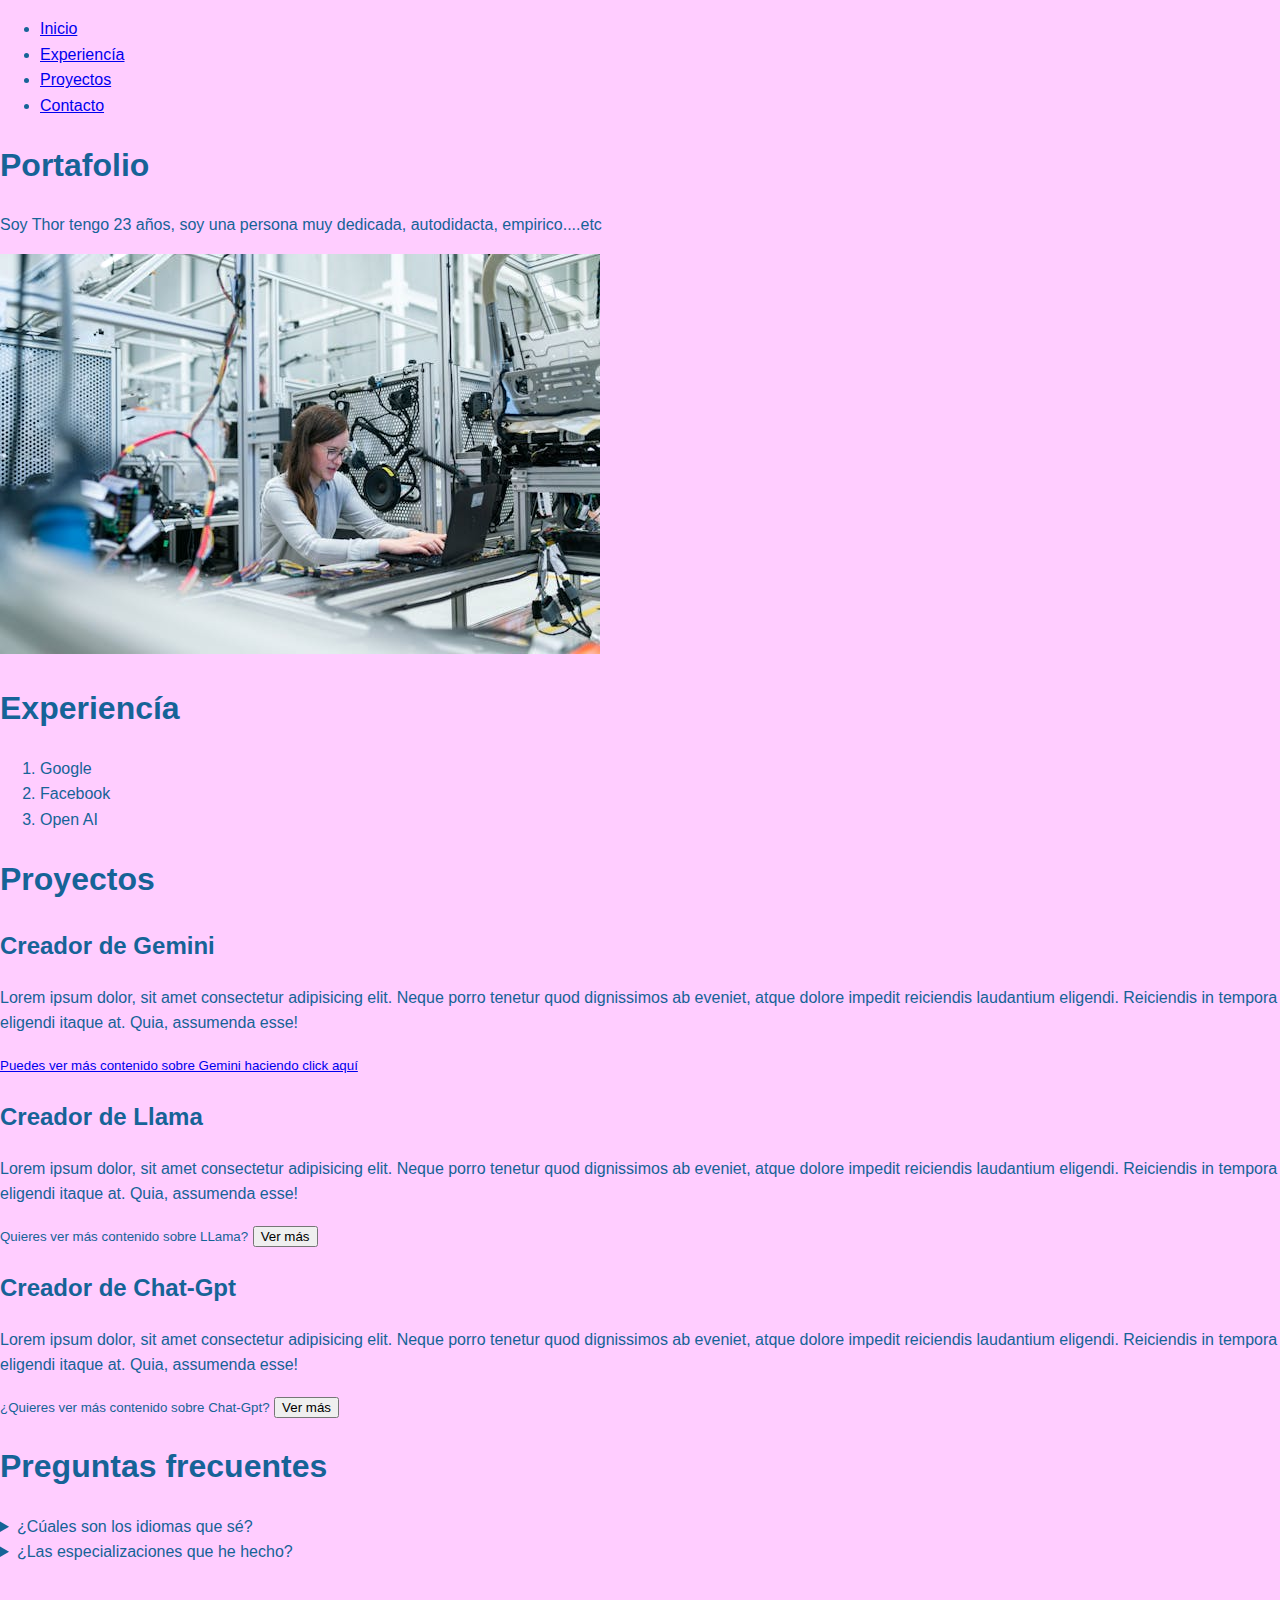
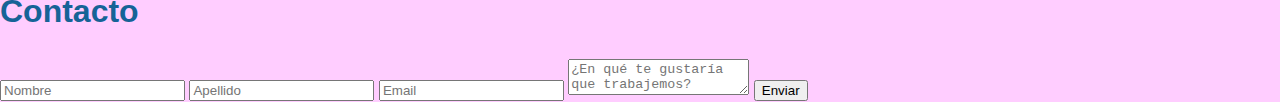
<file: metadatosYMas/index.html>
<!-- Comentario de una sola linea -->


<!--
Este es un comentario de varias lineas
Aqui hay otra parte del comentario
-->

<!DOCTYPE html> <!-- Le dice al navegador el tipo de lenguaje que se esta usando en el documento -->
<html lang="es"> 
    <!--
        <html lang="es">
        - Etiqueta de apertura
        - atributo lang para establecer el lenguaje por defecto
    -->
    <head>
        <meta charset="utf-8"> <!--Metadato que le informa al navegador el tipo de caracteres que debe usar-->
        <!--
            Metadatos
            Apariencia
            Acceibilidad a recursos
        -->
        <meta name="description" content="Es el portafolio de un ingeniero en sistemas el cual hace aplicaciones web, movil y de escritorio">
        <meta name="keywords" content="ingeniero en sistemas, desarrollo web, desarrollo movil">
        <!--Apariencia
            Ejemplo de comentario en el documento html
            <style>
                body{
                    margin: 0;
                    padding: 0;
                    line-height: 1.6;
                    font-family: Arial, Helvetica, sans-serif;
                    color: rgb(22, 99, 151);
                    background-color: #f4f4;
                }
            </style>
        -->

        <!--Acceder/Utilizar recursos externos-->
        <link rel="stylesheet" href="./styles.css">
        <!--
            <script>
                function sumar(a, b){
                    return a + b
                }
    
                console.log(sumar(5,8))
            </script>
            <script src="./script.js"></script>
        -->

        <title>Portafolio</title> 
    </head>
    <body>
        <main>
            <!--El main muestra el contenido principal de la pagina-->
            <header> 
                <!--
                    Encabezado de la pagina que contiene una navegación.
                    Sin embargo, no siempre es asi, pues puede ir también otro tipo de info como el logo de la empresa.
                -->
                <nav>
                    <!--
                        Navegacion siempre tiene la siguiente estructura:
                        - nav -> ul -> li -> a
                    -->
                    <ul>
                        <li>
                            <a href="#portafolio">Inicio</a>
                        </li>
                        <li>
                            <a href="#experiencia">Experiencía</a>
                        </li>
                        <li>
                            <a href="#proyectos">Proyectos</a>
                        </li>
                        <li>
                            <a href="#contacto">Contacto</a>
                        </li>
                    </ul>
                </nav>
            </header>
            <h1 id="portafolio">Portafolio</h1> <!--H1 o encabezado principal no es el unico, hay 5 más que determinan la relevancía del texto y/o contenido-->
            <p>Soy Thor tengo 23 años, soy una persona muy dedicada, autodidacta, empirico....etc</p>
            <img src="./assets/ins-sis.jpeg" alt="Mi imagen personal">

            <h1 id="experiencia">Experiencía</h1>
            <ol>
                <li>Google</li>
                <li>Facebook</li>
                <li>Open AI</li>
            </ol>

            <h1 id="proyectos">Proyectos</h1>
            <section> <!--Determina una sección de un tipo o grupo de informaciones que se pueden agrupar, como en este caso los proyectos-->
                <article><!--Envuelve toda la información de un proyecto-->
                    <header><h2>Creador de Gemini</h2></header>
                    <p>Lorem ipsum dolor, sit amet consectetur adipisicing elit. Neque porro tenetur quod dignissimos ab eveniet, atque dolore impedit reiciendis laudantium eligendi. Reiciendis in tempora eligendi itaque at. Quia, assumenda esse!</p>
                    <footer>
                        <a href="./gemini.html"><small>Puedes ver más contenido sobre Gemini haciendo click aquí</small></a>
                    </footer>
                </article>
                <article>
                    <header><h2>Creador de Llama</h2></header>
                    <p>Lorem ipsum dolor, sit amet consectetur adipisicing elit. Neque porro tenetur quod dignissimos ab eveniet, atque dolore impedit reiciendis laudantium eligendi. Reiciendis in tempora eligendi itaque at. Quia, assumenda esse!</p>
                    <footer>
                        <span><small>Quieres ver más contenido sobre LLama?</small></span>
                        <button id="boton-llama">Ver más</button>
                    </footer>
                </article>
                <article>
                    <header><h2>Creador de Chat-Gpt</h2></header>
                    <p>Lorem ipsum dolor, sit amet consectetur adipisicing elit. Neque porro tenetur quod dignissimos ab eveniet, atque dolore impedit reiciendis laudantium eligendi. Reiciendis in tempora eligendi itaque at. Quia, assumenda esse!</p>
                    <footer>
                        <span><small>¿Quieres ver más contenido sobre Chat-Gpt?</small></span>
                        <button id="boton-chat-gpt">Ver más</button>
                    </footer>
                </article>
            </section>

            <h1>Preguntas frecuentes</h1>
            <section>
                <details>
                    <summary>¿Cúales son los idiomas que sé?</summary>
                    <ul>
                        <li>Español</li>
                        <li>Ingles</li>
                        <li>Portugues</li>
                    </ul>
                </details>
                <details>
                    <summary>¿Las especializaciones que he hecho?</summary>
                    <ul>
                        <li>Inteligencía atificial</li>
                        <li>Matemática puera</li>
                    </ul>
                </details>
            </section>

            <div id="contacto">
                <h1>Contacto</h1>
                <form><!--Hacemo un formulario para que el usuario pueda contactarnos-->
                    <input type="text" placeholder="Nombre" required>
                    <input type="text" placeholder="Apellido" required>
                    <input type="email" placeholder="Email" required>
                    <textarea placeholder="¿En qué te gustaría que trabajemos?" ></textarea>
                    <button>Enviar</button>
                </form>
            </div>

            <!--Modales/Cuadros de dialogo-->

            <!--Llama-->
            <dialog id="dialogo-llama">
                <form method="dialog">
                    <h1>Cuadro de dialogo Llama</h1>
                    <p>Lorem ipsum dolor sit amet consectetur adipisicing elit. Officiis deleniti harum odit, laborum voluptate omnis cumque accusamus tempore velit optio totam nam minus, ducimus magnam magni odio molestiae deserunt quidem.</p>
                    <menu>
                        <button id="cerrar" type="reset">Cerrar</button>
                    </menu>
                </form>
            </dialog>
            
            <!--Chat-gpt-->
            <dialog id="dialogo-chat-gpt">
                <form method="dialog">
                    <h1>Cuadro de dialogo Chat-gpt</h1>
                    <menu>
                        <button id="cerrar" type="reset">Cerrar</button>
                    </menu>
                </form>
            </dialog>

        </main>
        
        <script>
            function abrirDialogo(idVerMas, idDialogo){
                const verMas = document.getElementById(idVerMas)
                const dialogo = document.getElementById(idDialogo)
                const cerrar = dialogo.querySelector("button[type='reset']")
    
                verMas.addEventListener("click", () => {
                    dialogo.showModal()
                })
    
                cerrar.addEventListener("click", () => {
                    dialogo.close()
                })
            }

            abrirDialogo('boton-llama', 'dialogo-llama')
            abrirDialogo('boton-chat-gpt', 'dialogo-chat-gpt')
        </script>
        <footer></footer>
    </body>
</html> <!--Etiqueta de cierre-->
</file>
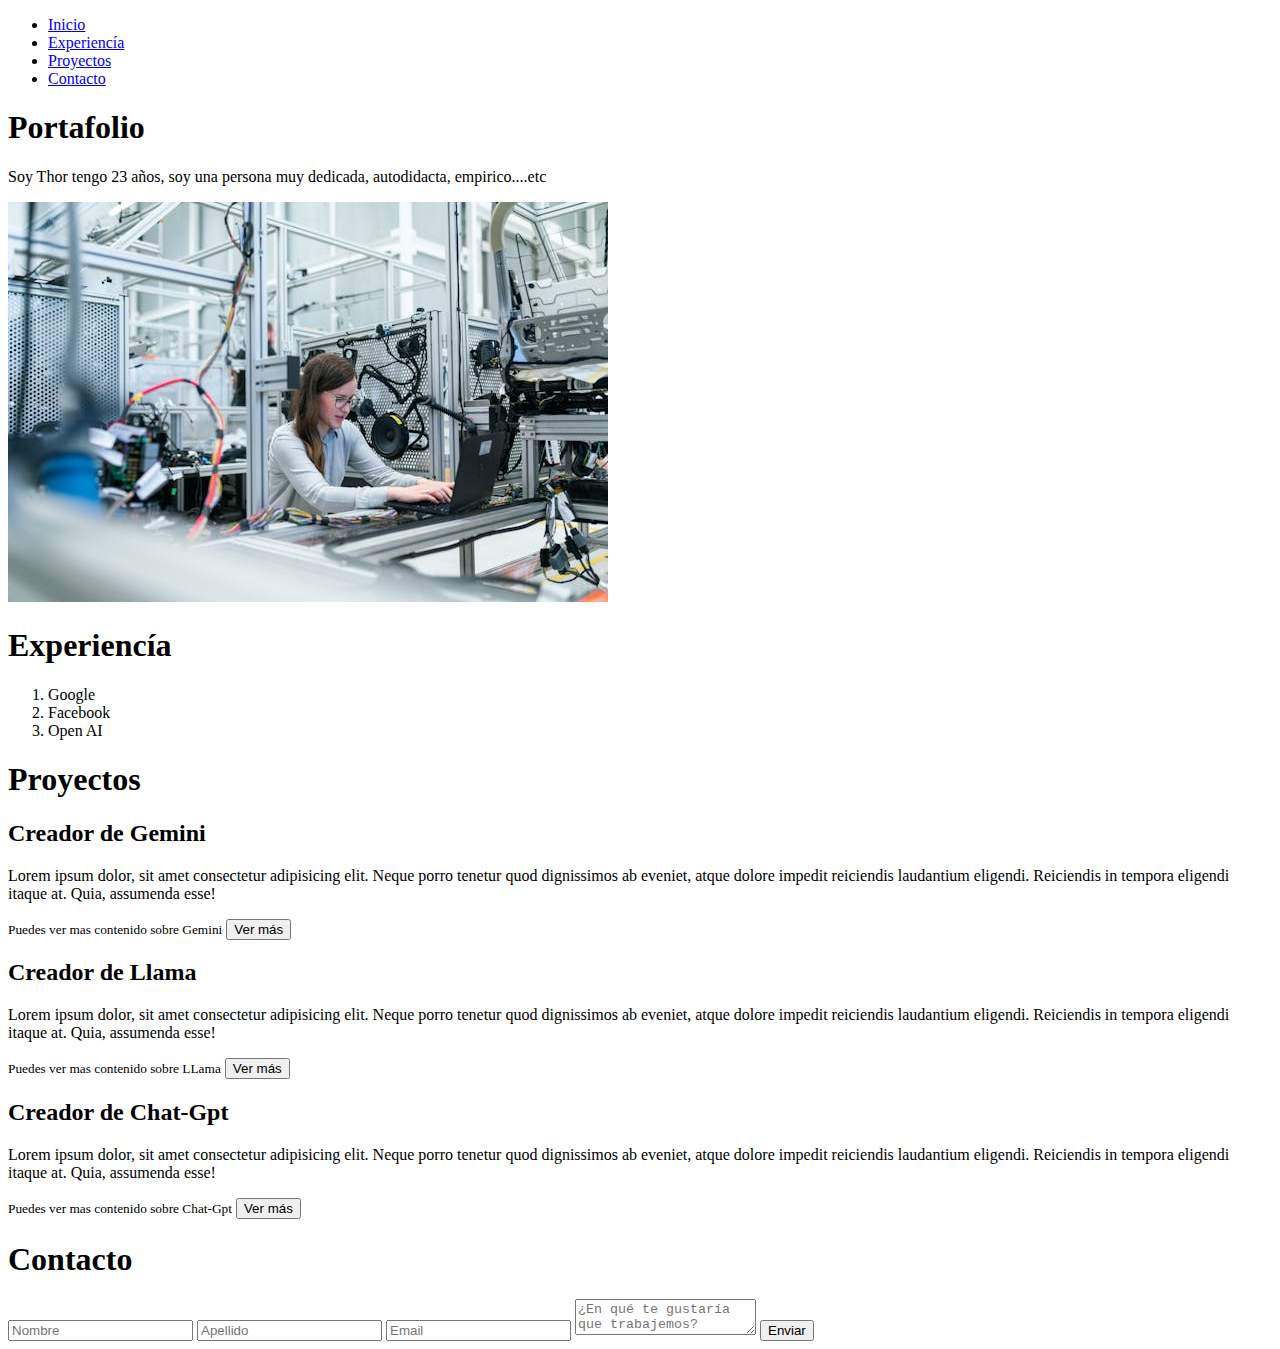
<file: tiposEscritura/index.html>
<!-- Comentario de una sola linea -->


<!--
Este es un comentario de varias lineas
Aqui hay otra parte del comentario
-->

<!DOCTYPE html> <!-- Le dice al navegador el tipo de lenguaje que se esta usando en el documento -->
<html len="es"> <!--Etiqueta de apertura-->
    <head>
        <meta charset="utf-8">
        <title>Test</title> 
    </head>
    <body>
        <main>
            <header>
                <nav>
                    <ul>
                        <li>
                            <a href="#portafolio">Inicio</a>
                        </li>
                        <li>
                            <a href="#experiencia">Experiencía</a>
                        </li>
                        <li>
                            <a href="#proyectos">Proyectos</a>
                        </li>
                        <li>
                            <a href="#contacto">Contacto</a>
                        </li>
                    </ul>
                </nav>
            </header>
            <h1 id="portafolio">Portafolio</h1>
            <p>Soy Thor tengo 23 años, soy una persona muy dedicada, autodidacta, empirico....etc</p>
            <img src="./assets/ins-sis.jpeg" alt="Mi imagen personal">

            <h1 id="experiencia">Experiencía</h1>
            <ol>
                <li>Google</li>
                <li>Facebook</li>
                <li>Open AI</li>
            </ol>

            <h1 id="proyectos">Proyectos</h1>
            <section>
                <article>
                    <header><h2>Creador de Gemini</h2></header>
                    <p>Lorem ipsum dolor, sit amet consectetur adipisicing elit. Neque porro tenetur quod dignissimos ab eveniet, atque dolore impedit reiciendis laudantium eligendi. Reiciendis in tempora eligendi itaque at. Quia, assumenda esse!</p>
                    <footer>
                        <span><small>Puedes ver mas contenido sobre Gemini</small></span>
                        <button>Ver más</button>
                    </footer>
                </article>
                <article>
                    <header><h2>Creador de Llama</h2></header>
                    <p>Lorem ipsum dolor, sit amet consectetur adipisicing elit. Neque porro tenetur quod dignissimos ab eveniet, atque dolore impedit reiciendis laudantium eligendi. Reiciendis in tempora eligendi itaque at. Quia, assumenda esse!</p>
                    <footer>
                        <span><small>Puedes ver mas contenido sobre LLama</small></span>
                        <button>Ver más</button>
                    </footer>
                </article>
                <article>
                    <header><h2>Creador de Chat-Gpt</h2></header>
                    <p>Lorem ipsum dolor, sit amet consectetur adipisicing elit. Neque porro tenetur quod dignissimos ab eveniet, atque dolore impedit reiciendis laudantium eligendi. Reiciendis in tempora eligendi itaque at. Quia, assumenda esse!</p>
                    <footer>
                        <span><small>Puedes ver mas contenido sobre Chat-Gpt</small></span>
                        <button>Ver más</button>
                    </footer>
                </article>
            </section>

            <div id="contacto">
                <h1>Contacto</h1>
                <form>
                    <input type="text" placeholder="Nombre">
                    <input type="text" placeholder="Apellido">
                    <input type="email" placeholder="Email">
                    <textarea placeholder="¿En qué te gustaría que trabajemos?"></textarea>
                    <button>Enviar</button>
                </form>
            </div>
        </main>
        <footer></footer>
    </body>
</html> <!--Etiqueta de cierre-->
</file>
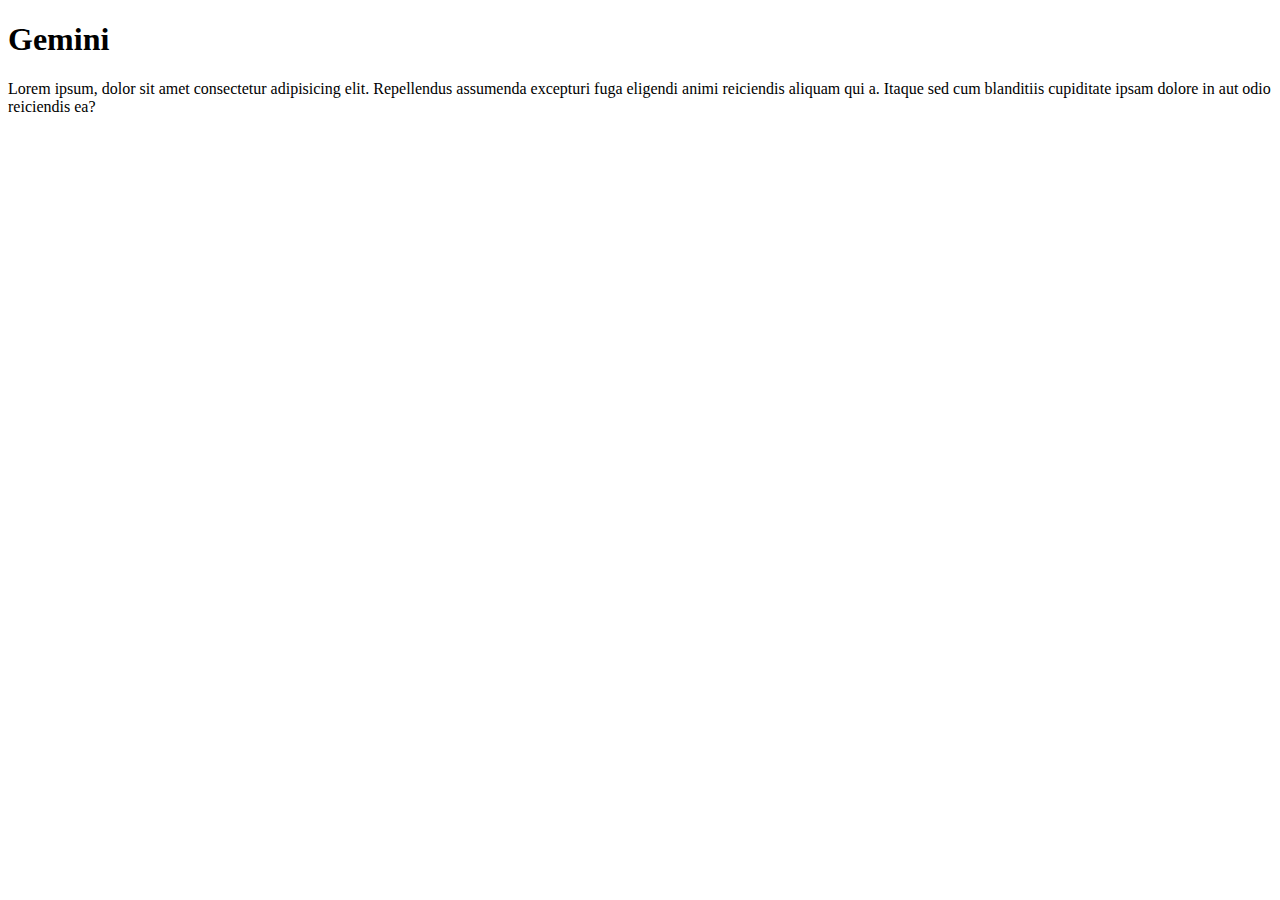
<file: metadatosYMas/gemini.html>
<!DOCTYPE html>
<html lang="en">
<head>
    <meta charset="UTF-8">
    <meta name="viewport" content="width=device-width, initial-scale=1.0">
    <title>Document</title>
</head>
<body>
    <h1>Gemini</h1>
    <p>Lorem ipsum, dolor sit amet consectetur adipisicing elit. Repellendus assumenda excepturi fuga eligendi animi reiciendis aliquam qui a. Itaque sed cum blanditiis cupiditate ipsam dolore in aut odio reiciendis ea?</p>
</body>
</html>
</file>
<file: metadatosYMas/styles.css>
body{
    margin: 0;
    padding: 0;
    line-height: 1.6;
    font-family: Arial, Helvetica, sans-serif;
    color: rgb(22, 99, 151);
    background-color: #f4f4;
}
</file>
